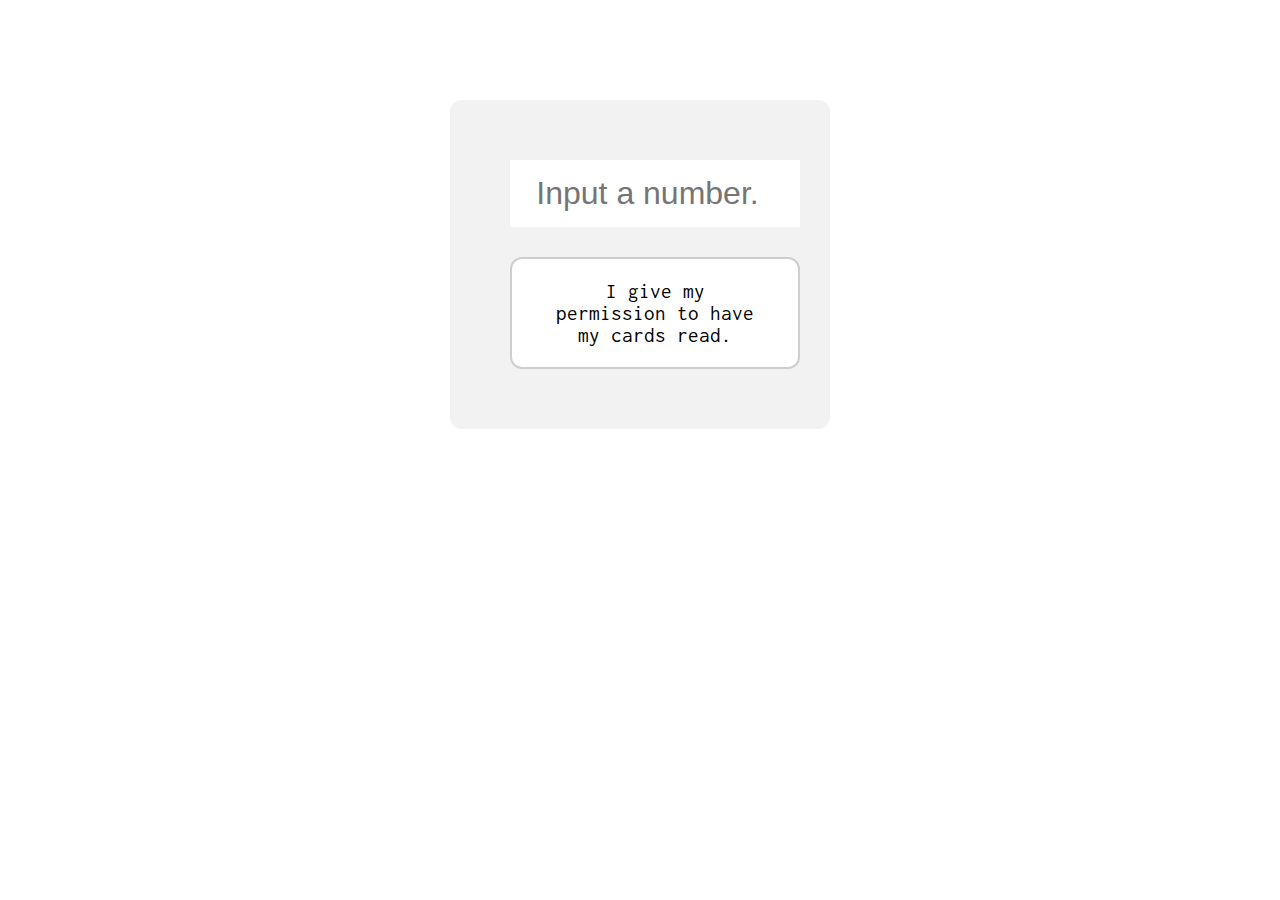
<file: index.html>
<!DOCTYPE html>
<html>
<head>
    <link href="style.css" rel="stylesheet">
</head>

<body>
<div class="container">
  <form action="reading.html" method="GET">
    <div class="row-index">
      <div class="col-75">
        <input type="number" id="x" name="x" placeholder="Input a number." default=0>
      </div>
    </div>
    <div class="row-index">
      <input type="submit" class="button" value="I give my permission to have my cards read.">
    </div>
  </form>
</div>

</body>
</html>
</file>
<file: style.css>
@import url('https://fonts.googleapis.com/css2?family=Inconsolata');

* {
  box-sizing: border-box;
}

form {
    position: relative;
    z-index: 1;
    background-color: #f2f2f2;
    width: 30%;
    margin: 100px auto 100px;
    padding: 45px;
    border-radius: 12px;
    text-align: center;
}

input,label { 
  outline: 0;
  width: 100%;
  border: 0;
  margin: 15px;
  padding: 15px;
  box-sizing: border-box;
  font-size: 2em;
}

input[type="number"]::placeholder {  
    /* Firefox, Chrome, Opera */ 
    text-align: center; 
}

input[type="number"]:-ms-input-placeholder {  
    /* Internet Explorer 10-11 */ 
    text-align: center; 
}

body {
  font-family: 'Inconsolata', monospace;
  -webkit-font-smoothing: antialiased;
  -moz-osx-font-smoothing: grayscale;      
}

.page-heading{ display: none; }

.button {
  background-color: white;
  color: black;
  border: 2px solid #cecece;
  border-radius: 12px;
  outline: 0;
  width: 100%;
  padding: 1em 2em;
  white-space: normal;
  font-size: 1.3em;
  -webkit-transition: all 0.3 ease;
  transition: all 0.3 ease;
  cursor: pointer;
  font-family: 'Inconsolata', monospace;
}

.button:hover,.form button:active,.form button:focus {
  background: #cecece;
}

.column {
  float: left;
  width: 33%;
}

.column img {
  max-height: 80%;
  max-width: 80%;
}
  
.column h1 {
  text-align: center
}

.row:after {
  content: "";
  display: table;
  clear: both;
}
  
.row{
  margin: auto;
  text-align: center;
  width: 80%;
  padding: 2em;
 }
</file>
